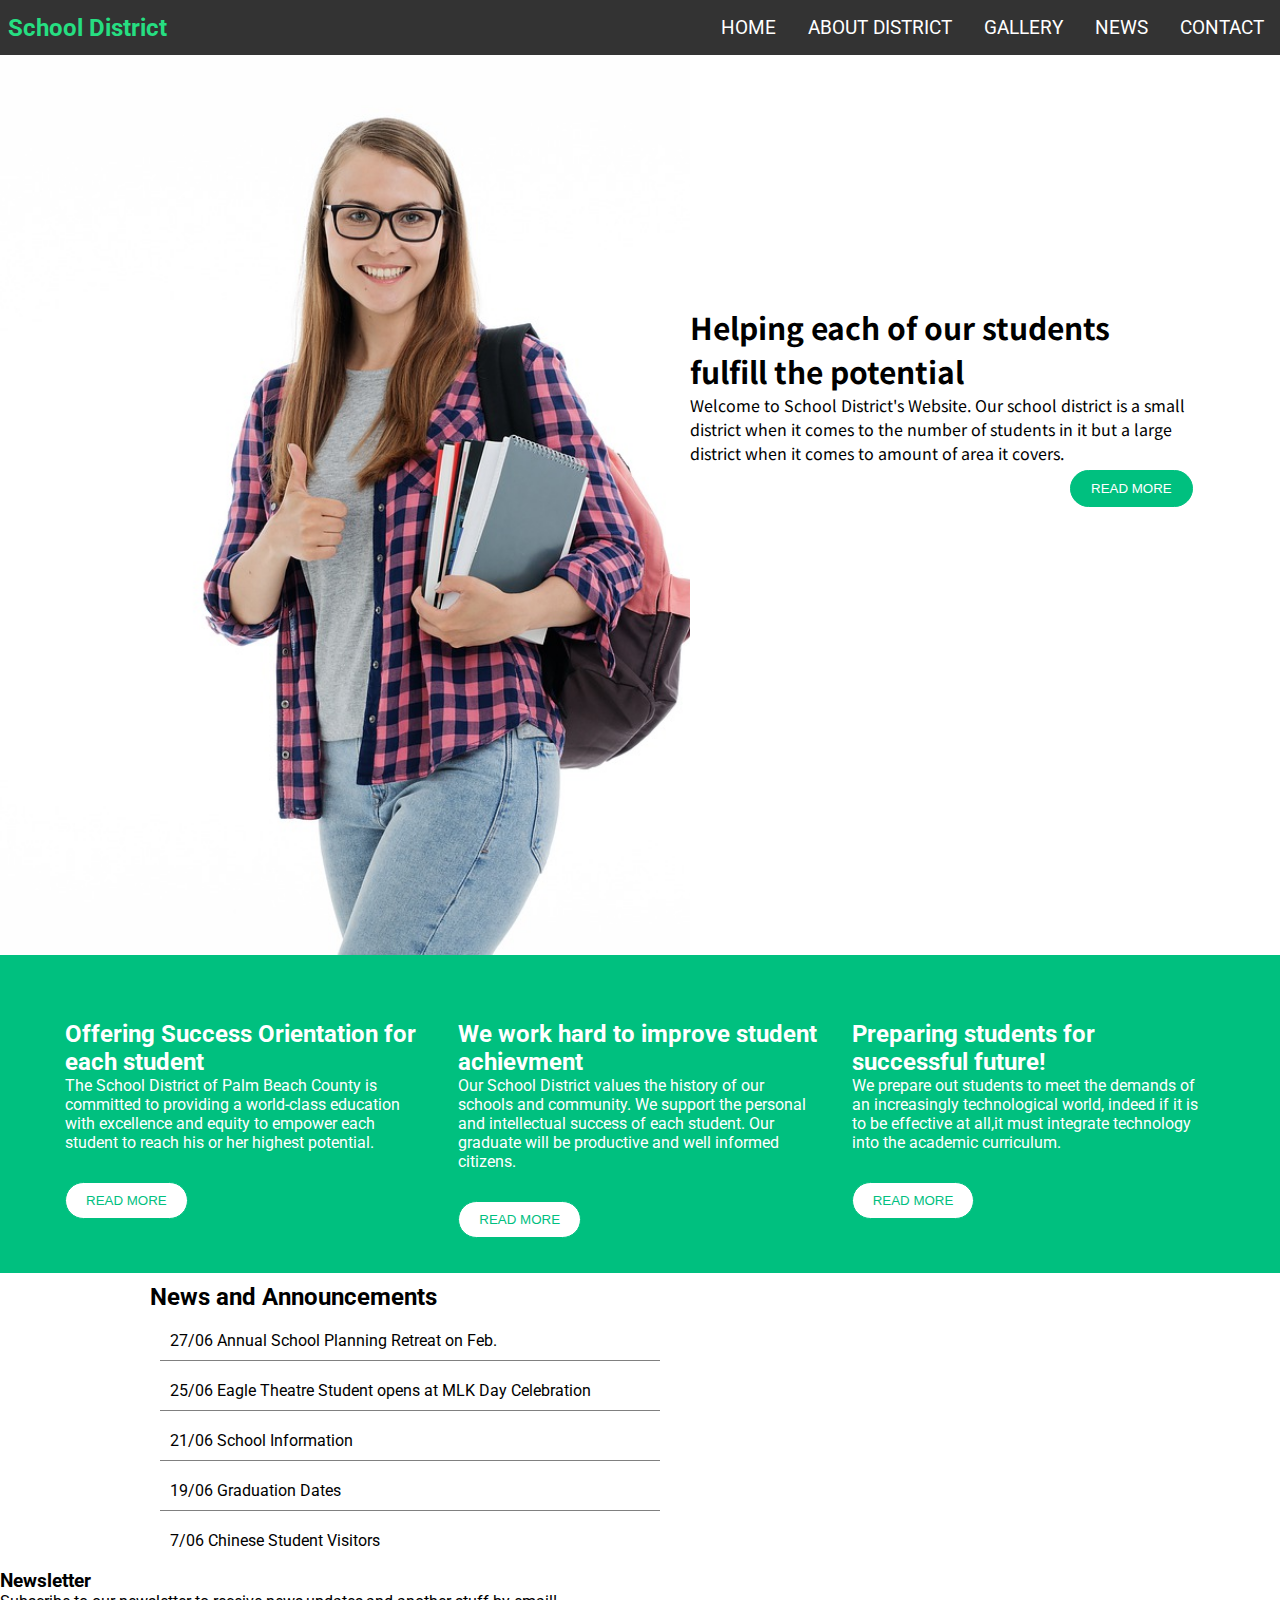
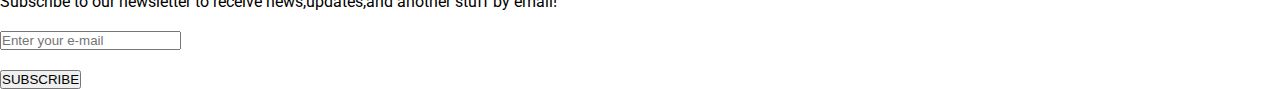
<file: index.html>
<!DOCTYPE html>
<html lang="en">
<head>
    <meta charset="UTF-8">
    <meta name="viewport" content="width=device-width, initial-scale=1.0">
    <meta http-equiv="X-UA-Compatible" content="ie=edge">
    <title>School District Clone</title>
    <link href="https://stackpath.bootstrapcdn.com/font-awesome/4.7.0/css/font-awesome.min.css" rel="stylesheet">
    <link rel="stylesheet" href="design.css">
    <link href="https://fonts.googleapis.com/css?family=Noto+Sans+KR|Questrial|Roboto&display=swap" rel="stylesheet">
   
</head>
<body>

    <header>
       <nav class="nav">
        <h3 class="name-header">School District</h3>
        <a href="#" class="toggle-button">
            <span class="bar"></span>
            <span class="bar"></span>
            <span class="bar"></span>
        </a>
      
        <ul class="nav-links">
            <li><a class="active" href="#">HOME</a></li>
            <li><a href="#">ABOUT DISTRICT</a></li>
            <li><a href="#">GALLERY</a></li>
            <li><a href="#">NEWS</a></li>
           <li><a href="#">CONTACT</a></li> 
          </ul>
        </nav>
</header>
  <div class="container">
     <div class="girl-image"></div>

       <div class="girl-overlay"></div>
    <div class="girl-text">
        <h4 class="h4-girl-text">Helping each of our students fulfill the potential</h4>
        <p class="par-text">Welcome to School District's Website. Our school district is a small district when it comes to 
           the number of students in it but a large district when it comes to amount of area it covers.
        </p>
        <button id="btn">READ MORE</button>
    </div>
</div>

<div class="container-2">
    <div class="flex1">
        <h4>Offering Success Orientation for each student</h4>
        <p>
            The School District of Palm Beach County is committed to providing a world-class education 
            with excellence and equity to empower each student to reach his or her highest potential.
        </p>
        <button id="btn-2">READ MORE</button>
 </div>

<div class="flex2">
    <h4>We work hard to improve student achievment</h4>
    <p>Our School District values the history of our schools and community. We support the personal and intellectual 
        success of each student. Our graduate will be productive and well informed citizens.</p>
    <button id="btn-2">READ MORE</button>
</div>
<div class="flex3">
    <h4>Preparing students for successful future!</h4>
            We prepare out students to meet the demands of an increasingly technological world,
            indeed if it is to be effective at all,it must integrate technology into the academic curriculum.
        </p>
        <button id="btn-2">READ MORE</button>
</div>

</div>

<div class="news">
    <h4>News and Announcements</h4>
    
    <p class="date">27/06 Annual School Planning Retreat on Feb.
    <p class="date">25/06 Eagle Theatre Student opens at MLK Day Celebration</p>
    <p class="date">21/06 School Information</p>
    <p class="date" >19/06 Graduation Dates</p>
    <p class="date">7/06 Chinese Student Visitors</p>
</div>

<footer>
   
        <div class="image2">
             <div class="image2-text">
                <div class=image2-background></div>
                <div class=image2-overlay></div>
        <h3 class="image2-header-text">Newsletter</h3>
        <p class="image2-par-text">Subscribe to our newsletter to receive news,updates,and another
            stuff by email!
        </p>
        <br />
        <input type="email" placeholder="Enter your e-mail ">
        <br /><br />
       <input type="submit" value="SUBSCRIBE">
   
    </div>
</footer>




<script>
      var togglebutton = document.getElementsByClassName("toggle-button")[0];
   var navLinks = document.getElementsByClassName("nav-links")[0];
   
  togglebutton.addEventListener("click", () => {
    navLinks.classList.toggle("active")
})
    
 </script>

</body>
</html>
</file>
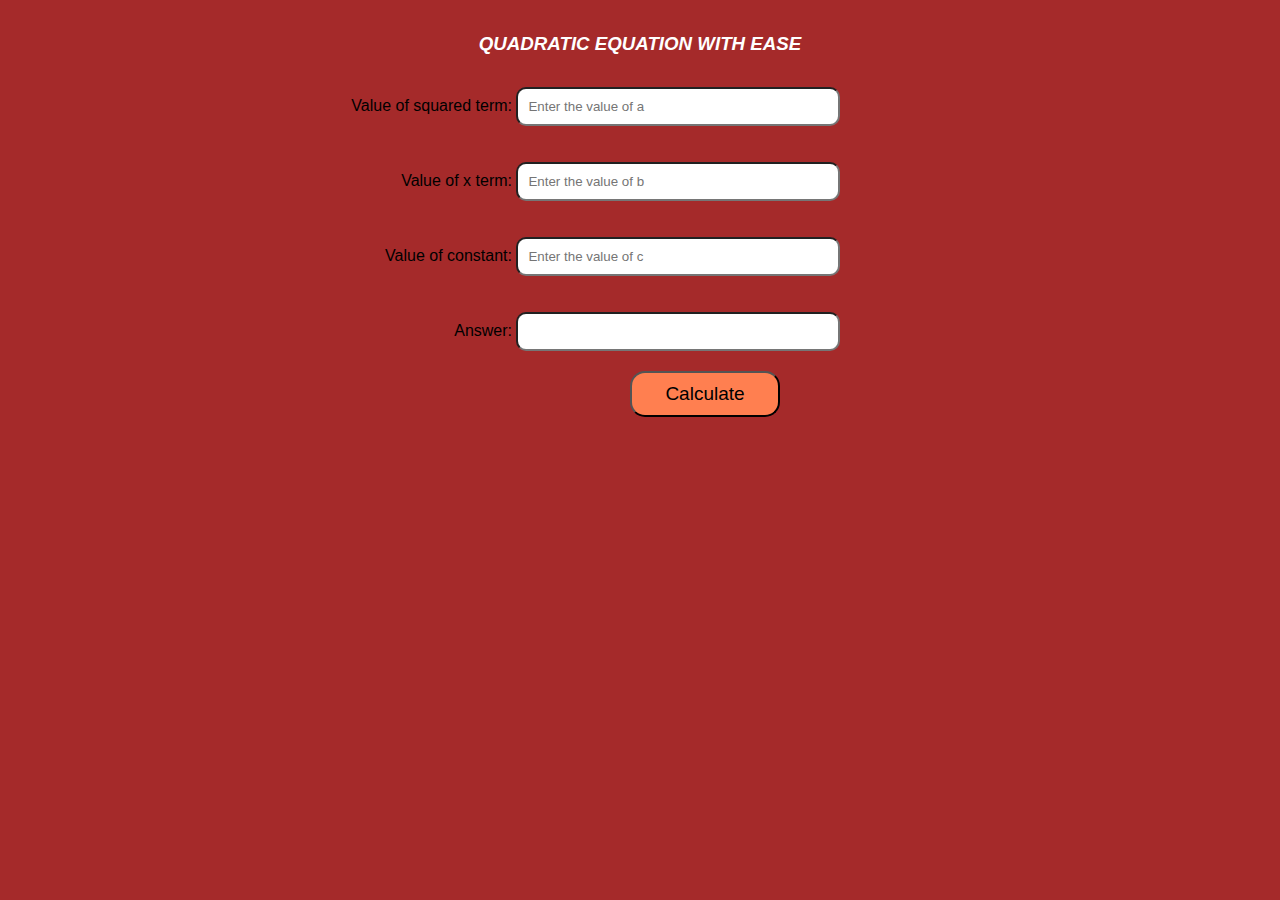
<file: Quadratic.htm>
<!DOCTYPE html>
<html>
<head>
  <title>Quadratic Equation</title>
  <style>
    body{
      padding:0;
      margin:0;
      background:brown;
      font-family:Verdana, Geneva, Tahoma, sans-serif;


    }
    label {
      display:inline-block;
      text-align:right;
      width:40%;
     
    }
    input{
      width:40%;
      width:300px;
      display:inline-block;
      border-radius:10px;
      padding:10px;
      font-family:-apple-system, BlinkMacSystemFont, 'Segoe UI', Roboto, Oxygen, Ubuntu, Cantarell, 'Open Sans', 'Helvetica Neue', sans-serif;
    }
    input:hover{
      background:#f4f4f4;
      transition:0.5s;
    }
    h3{
      text-align:center;
      color:white;
      line-height:50px;
      font-style:oblique;
    }
    input[type="submit"]{
      cursor:pointer;
      background:coral;
      font-size:19px;
      border-radius:15px;
      width:150px;
      margin-top:20px;
      position:absolute;
      left:630px;
    }
    
    input[type="submit"]:hover{
      background:chocolate;
      transition:0.8s;
    }
    /* Media Queries */
    @media (max-width:991px){
      label {
      display:inline-block;
      text-align:right;
      width:40%;
     
    }
    input{
      width:30%;
      width:200px;
      display:inline-block;
      border-radius:10px;
      padding:5px;
      font-family:-apple-system, BlinkMacSystemFont, 'Segoe UI', Roboto, Oxygen, Ubuntu, Cantarell, 'Open Sans', 'Helvetica Neue', sans-serif;
    }
    input[type="submit"]{
      width:150px;
      margin-top:25px;
      position:absolute;
      left:250px;
    }
    }
    
   
  </style>
  </head>

		
<body>
  <h3>QUADRATIC EQUATION WITH EASE</h3>
  <div>
      <label>Value of squared term:</label>
      <input type="text" placeholder="Enter the value of a" id="a">
  </div>
  <br /> <br />

 <div>
        <label>Value of x term:</label>
        <input type="text" placeholder="Enter the value of b" id="b">
  </div>
 <br /> <br />

  <div>
         <label>Value of constant:</label>
         <input type="text" placeholder="Enter the value of c" id="c">
  </div>
  <br /> <br />

  <div>
  <label>Answer:</label>
  <input type="text" id="result"/>
  </div>
  

 <input type="submit" onclick="Check()" value="Calculate">



	<script>
    
    
       // Quadratic equation JavaScript code
       function Check(){
        var a = parseInt(document.getElementById("a").value);
        var b = parseInt(document.getElementById("b").value);
        var c = parseInt(document.getElementById("c").value);
        var d = (b**2) - (4 *  a * c);
        var x1 = ((-b) + Math.sqrt(d)) / (2*a);
        var x2 =((-b) - Math.sqrt(d)) / (2*a);
        if(d < 0){

      document.getElementById("result").value = "oops!,sorry.Complex roots";
        }else{
          document.getElementById("result").value = x1 + ", " + x2;
        }
          }
    
       </script>

</body>
</html>
</file>
<file: design.css>
*{
    margin:0;
    padding:0;
    box-sizing: border-box;
}
body{
    margin:0;
    padding:0;
    font-family:"Roboto", sans-serif;
    overflow-x: hidden;
}
nav{
    display:flex;
    justify-content: space-between;
    align-items:center;
    background:#333;
}
nav ul{
    margin:0;
    padding:0;
    display:flex;
}
 nav ul li{
    list-style: none;
 
}
nav ul li a{
    text-decoration:none;
    color:white;
    padding:1rem;
    display:block;
    font-size:19px;
    
   
}
nav ul li a:hover{
    background-color:#00c07f;
    
}
.toggle-button{
    position:absolute;
    top:0.75rem;
    right:1rem;
    display:none;
    flex-direction:column;
    justify-content: space-between;
    width:30px;
    height:21px;
}
.bar{
    height:3px;
    width:100%;
    background-color:white;
    border-radius:10px;

}
.name-header{
   color: #26de81;
    font-size:1.5rem;
    margin:0.5rem
}
h4{
    font-size:24px;
}
.container{
    display:flex;
   
}

.girl-image{
    background-image:url("GWB.jpg");
    background-attachment: scroll;
    background-size: cover;
    background-position: center;
    background-repeat: no-repeat;
    height:100vh;
    width:690px;
}

.girl-text{
    font-family: 'Noto Sans KR', sans-serif;
    max-width:500px;
    position:relative;
    top:250px;
    
   
}
.h4-girl-text{
    font-size:30px;
}
#btn{
    border-radius:25px;
    border:1px solid #00c07f;
    padding:10px 20px;
    background:#00c07f;
    color:#fff;
    cursor:pointer;
    position:relative;
    left:380px;
    top:5px; 
}
.container-2{
    display: flex;
    background:#00c07f;
    padding:50px 50px;
}
.flex1,.flex2,.flex3{
    width:380px;
    margin:15px;
    color:white;
}
#btn-2{
    background:white;
    border-radius:25px;
    border:1px solid #00c07f;
    padding:10px 20px;
    color:#00c07f;
    cursor:pointer;
    position:relative;
    top:30px;
   
}
.news{
    margin-left:150px;
    margin-top:10px;
}
.date{
    border-bottom:1px solid grey;
    margin:10px;
    padding:10px;
    width:500px;
}
.date:last-child{
    border-bottom:none;
}





.pple-image{
    background:url("pencils.jpg");
    background-position:center;
    background-attachment: scroll;
    background-repeat: no-repeat;
    background-size: cover;
    height:300px;
    width:100vw;
    text-align:center;
    display: flex;
    justify-content: center;
    align-items: center;
    flex-direction:column;
} 
.pple-text{
    color:white;
    padding:15px;
    margin:10px;
    
    
}

.header-pple-text{
    color:white;
    font-size:25px;
}
.par-pple-text{
    color:white;
}


























@media screen and (max-width:992px){
    .toggle-button{
        display:flex;
        }
    nav{
        flex-direction:column;
        width:100%;
}
    nav ul{
       /* display:none;*/
      flex-direction:column;
        width:100%

    }
    nav ul li{
        text-align:center;
    }
    nav ul li a {
        border-bottom:1px solid gray;
    }



}
@media screen and (max-width:600px){
    
    .container-2{
        display:flex;
        flex-direction:column;
        background-color:#00c07f ;
        font-family: 'Questrial', sans-serif;
        position:relative;
        bottom:50px;
        padding:0;
    }
    
    .flex1,.flex2,.flex3{
        text-align:center;
        color:white;
        width:auto;
        padding:5px;
        margin:10px;
    }
    #btn-2{
    display:none;
    }
}
</file>
